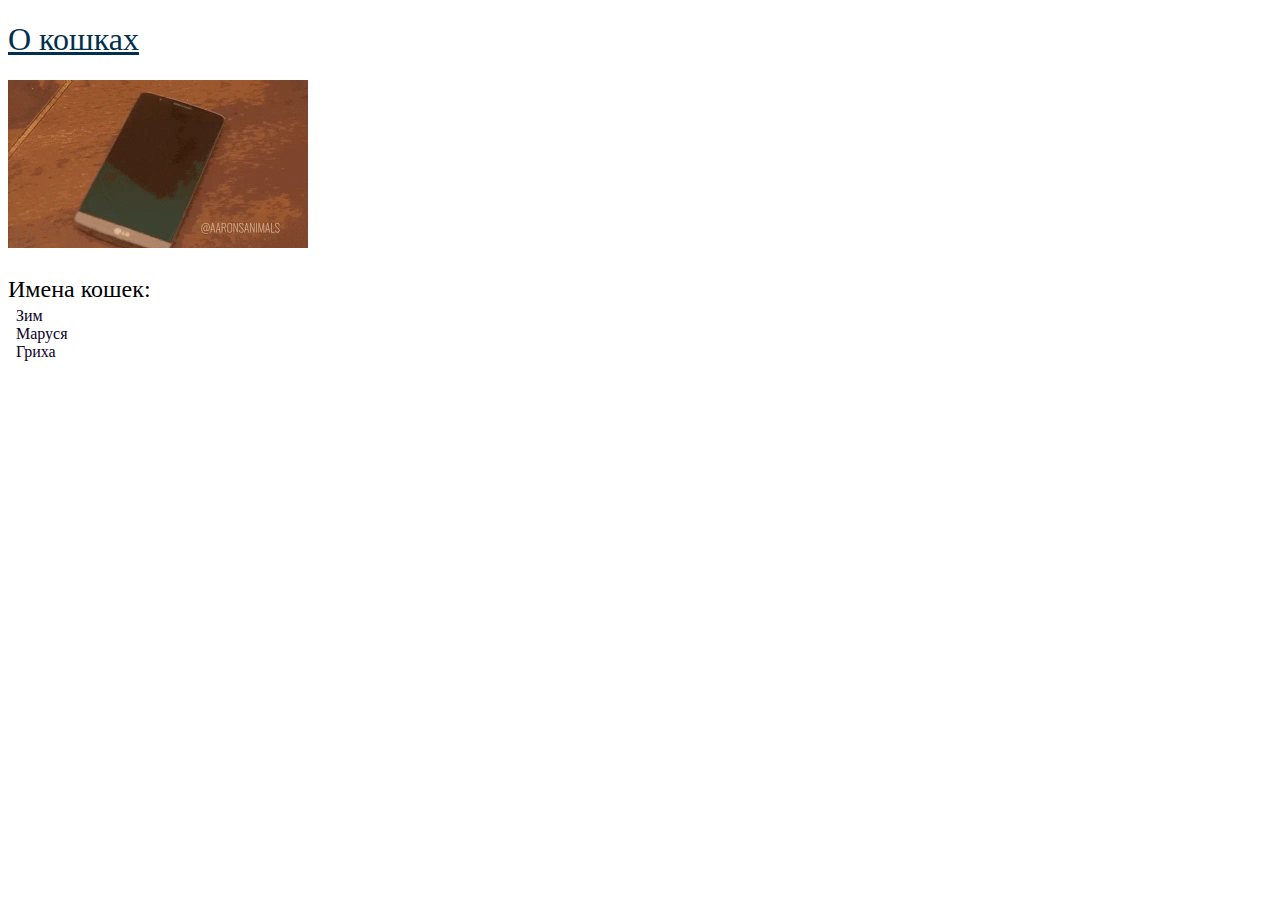
<file: lects/lect_2.html>
<!doctype html>
<html lang="en">
<head>
    <meta charset="UTF-8">
    <meta name="viewport"
          content="width=device-width, user-scalable=no, initial-scale=1.0, maximum-scale=1.0, minimum-scale=1.0">
    <meta http-equiv="X-UA-Compatible" content="ie=edge">
    <style>
        html{
            font-family: "Montserrat";
        }
        a {
            color: #012f4d;
        font-weight: 500;
        }

        p {
            margin-bottom: 4px;
            font-size: 24px;
            font-weight: 400;
        }

        ul {
            list-style: none;
            padding-left: 8px;
            margin-top: 4px;
        }

        li {
            color: #0a001f;
        }
    </style>
    <title>Тестовая страница</title>
</head>
<body>
<div>
    <h1><a href="https://www.murcat.ru/">О кошках</a></h1>
    <img src="cat-typing-6.gif.webp" alt="" width="300">
    <p>Имена кошек:</p>
    <ul>
        <li>Зим</li>
        <li>Маруся</li>
        <li>Гриха</li>
    </ul>
</div>
</body>
</html>
</file>
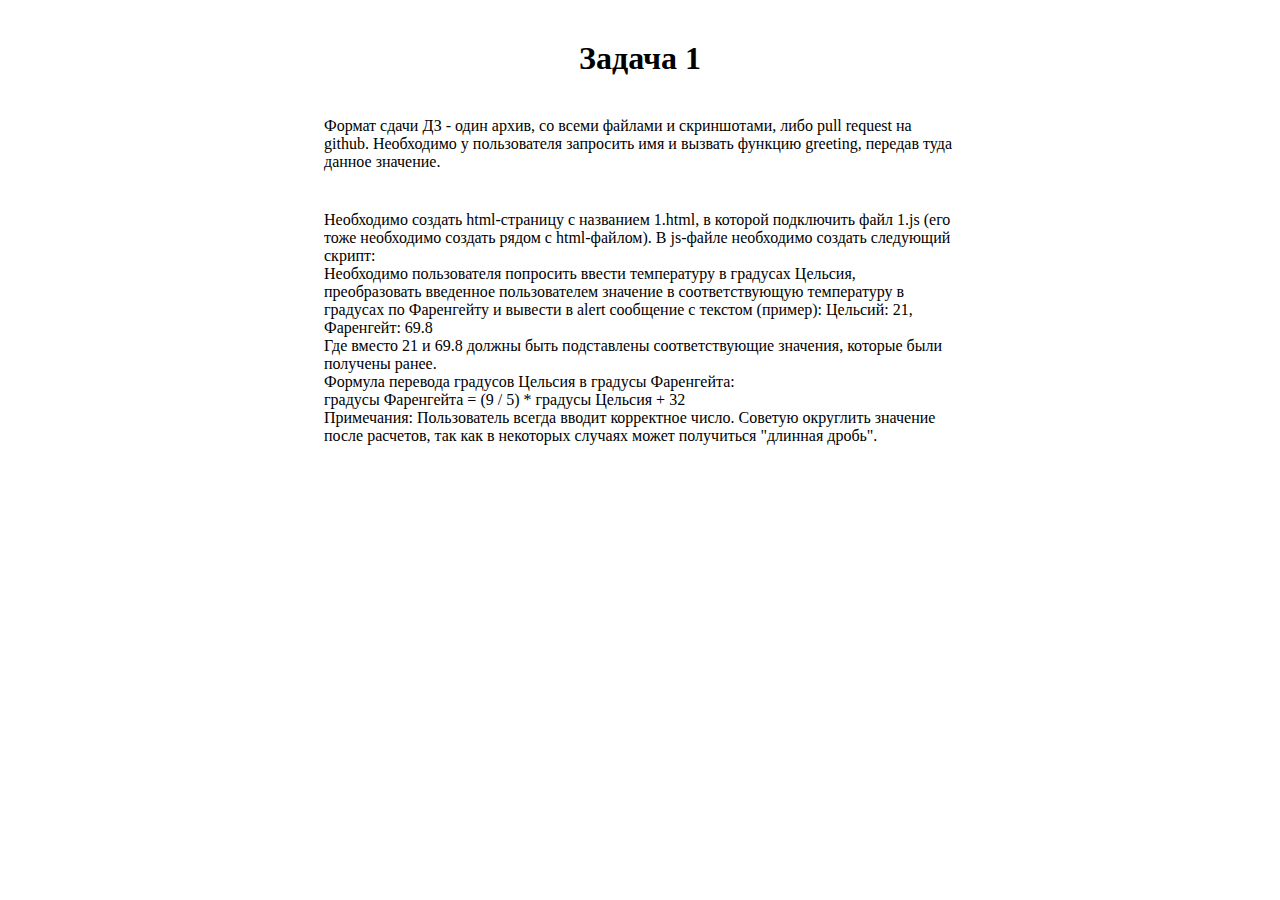
<file: homeworks/3/1.html>
<!DOCTYPE html>
<html lang="ru">

<head>
    <meta charset="UTF-8">
    <meta http-equiv="X-UA-Compatible" content="IE=edge">
    <meta name="viewport" content="width=device-width, initial-scale=1.0">
    <title>Homework 3</title>
    <style>
        p{
            width: 50%;
            margin: 40px auto;
        }
        h1{
            width: 50%;
            text-align: center;
            margin: 40px auto;
        }
    </style>
</head>

<body>
    <h1>Задача 1</h1>
    <p>
        Формат сдачи ДЗ - один архив, со всеми файлами и скриншотами, либо pull request на github.
        Необходимо у пользователя запросить имя и вызвать функцию greeting, передав туда данное значение.
    </p>
    <p>
        Необходимо создать html-страницу с названием 1.html, в которой подключить файл 1.js (его тоже необходимо создать
        рядом с html-файлом). В js-файле необходимо создать следующий скрипт:<br>
        Необходимо пользователя попросить ввести температуру в градусах Цельсия, преобразовать введенное пользователем
        значение в соответствующую температуру в градусах по Фаренгейту и вывести в alert сообщение с текстом (пример):
        Цельсий: 21, Фаренгейт: 69.8<br>
        Где вместо 21 и 69.8 должны быть подставлены соответствующие значения, которые
        были получены ранее.<br>
        Формула перевода градусов Цельсия в градусы Фаренгейта:<br>
        градусы Фаренгейта = (9 / 5) * градусы Цельсия + 32<br>
        Примечания: Пользователь всегда вводит корректное число.

        Советую округлить значение после расчетов, так как в некоторых случаях может получиться "длинная дробь".
    </p>
   <script src="1.js"></script>
</body>

</html>
</file>
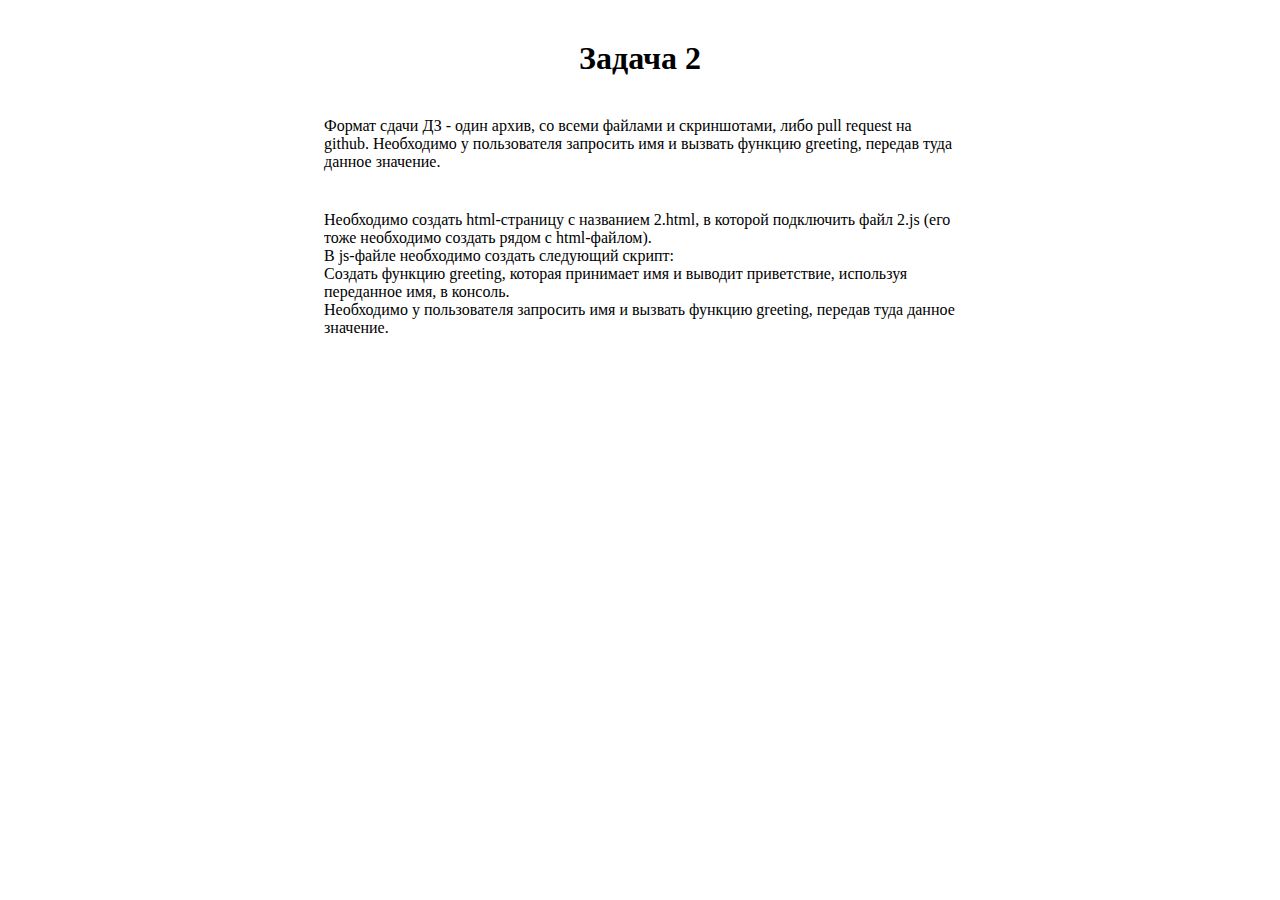
<file: homeworks/3/2.html>
<!DOCTYPE html>
<html lang="ru">

<head>
    <meta charset="UTF-8">
    <meta http-equiv="X-UA-Compatible" content="IE=edge">
    <meta name="viewport" content="width=device-width, initial-scale=1.0">
    <title>Homework 3</title>
    <style>
        p {
            width: 50%;
            margin: 40px auto;
        }

        h1 {
            width: 50%;
            text-align: center;
            margin: 40px auto;
        }
    </style>
</head>

<body>
    <h1>Задача 2</h1>
    <p>
        Формат сдачи ДЗ - один архив, со всеми файлами и скриншотами, либо pull request на github.
        Необходимо у пользователя запросить имя и вызвать функцию greeting, передав туда данное значение.
    </p>
    <p>
        Необходимо создать html-страницу с названием 2.html, в которой подключить файл 2.js (его тоже необходимо создать
        рядом с html-файлом).<br>
        В js-файле необходимо создать следующий скрипт:<br>
        Cоздать функцию greeting, которая принимает имя и выводит приветствие, используя переданное имя, в консоль.<br>
        Необходимо у пользователя запросить имя и вызвать функцию greeting, передав туда данное значение.
    </p>
    <script src="2.js"></script>
</body>

</html>
</file>
